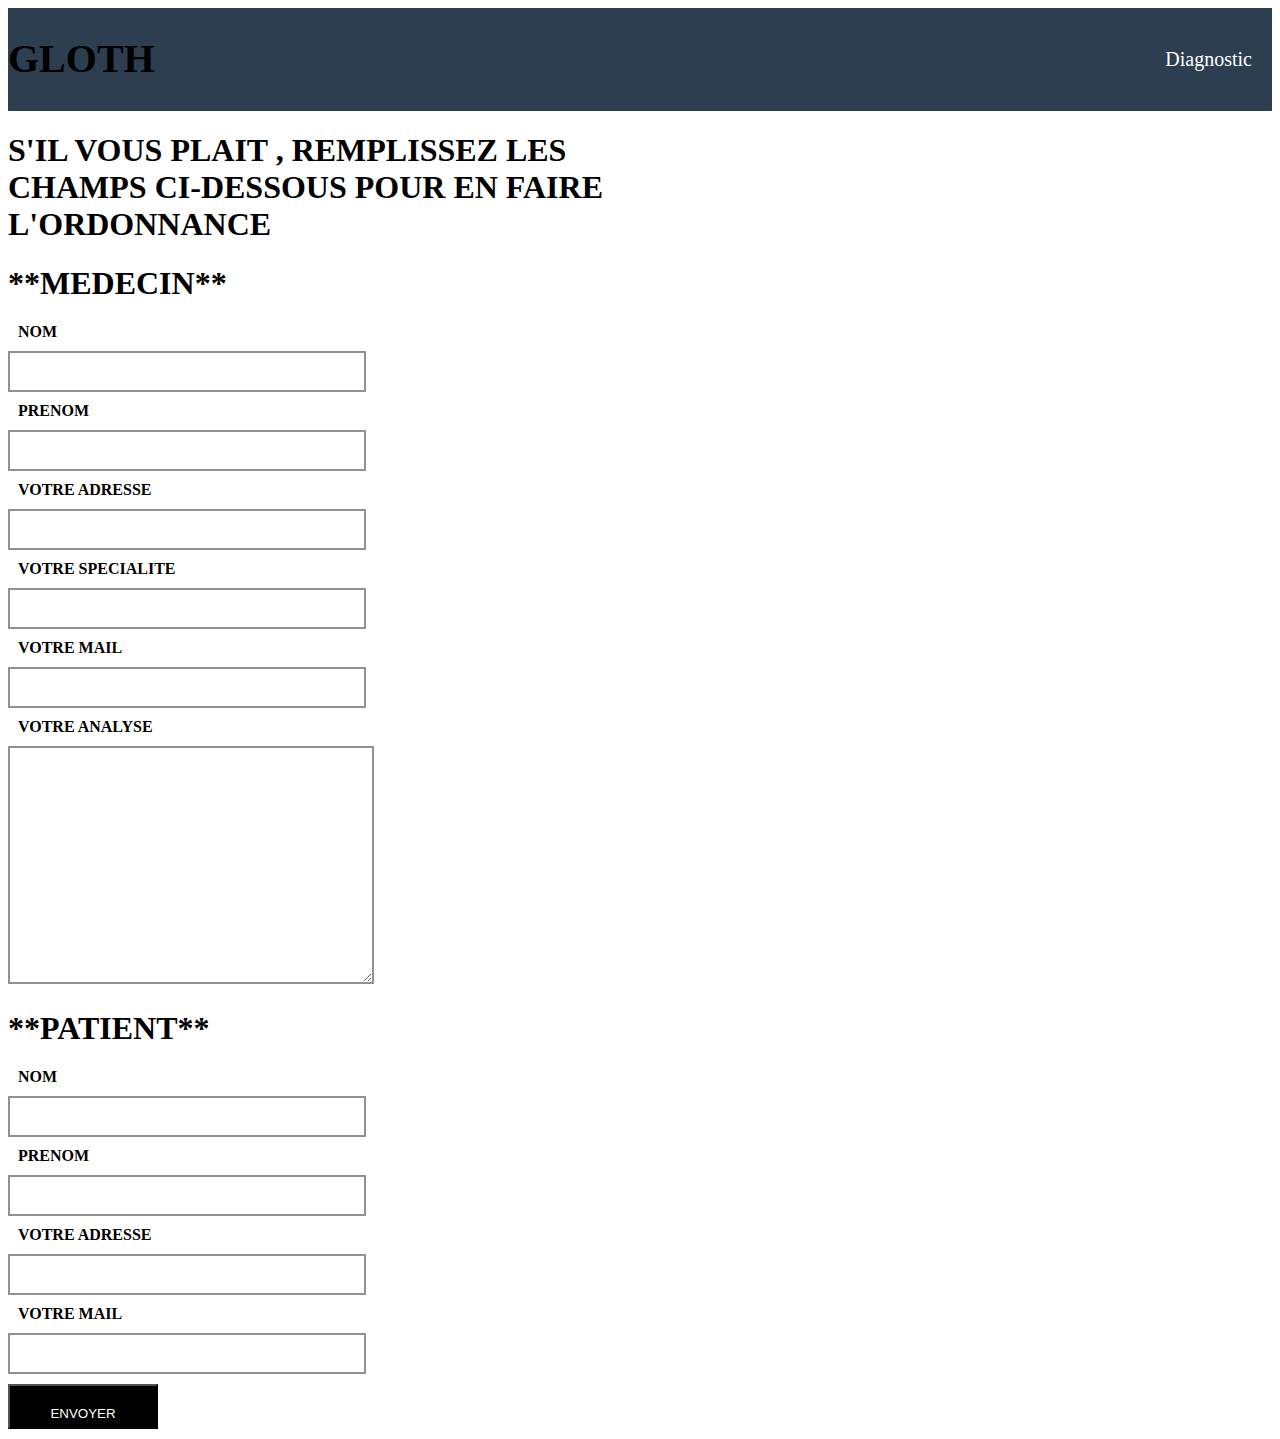
<file: index.html>
<!DOCTYPE html>
<html lang="en">
<head>
    <meta charset="UTF-8">
    <meta name="viewport" content="width=device-width, initial-scale=1.0">
    <link rel="stylesheet" href="style.css">

    <title>GLOTH</title>
</head>
<body>
    <header>
          <div>
              
              <h1>GLOTH</h1>
          </div>
         
          <nav>
              <ul>
                  <li>
                      <a href="">Diagnostic</a>
                  </li>
                  
              </ul>
          </nav>
    </header>
    <section class="contact-details">

        <div class="contact-form-content">  
            <h1>S'IL VOUS PLAIT , REMPLISSEZ LES CHAMPS CI-DESSOUS POUR EN FAIRE L'ORDONNANCE</h1>
            <h1>**MEDECIN**</h1>
            <form>
                <div class="form-information">
                    <label>NOM </label>
                    <input type="text" id="name">
                </div>
                <div class="form-information">
                    <label>PRENOM </label>
                    <input type="text" id="surname">
                </div>
                <div class="form-information">
                    <label>VOTRE ADRESSE</label>
                    <input type="text" id="adresse">
                </div>
                <div class="form-information">
                    <label>VOTRE SPECIALITE</label>
                    <input type="text" id="specialite">
                </div>
                <div class="form-information">
                    <label>VOTRE MAIL</label>
                    <input type="text" id="mail">
                <div class="form-information">
                    <label>VOTRE ANALYSE</label>
                    <textarea cols="30" rows="10" id="analyse"></textarea>
                </div>
            </form>
            
        </div>

        <div class="contact2-form-content">
            <h1>**PATIENT**</h1>
            <form>
                <div class="form-information">
                    <label>NOM </label>
                    <input type="text" id="name2">
                </div>
                <div class="form-information">
                    <label>PRENOM </label>
                    <input type="text" id="surname2">
                </div>
                <div class="form-information">
                    <label>VOTRE ADRESSE</label>
                    <input type="text" id="adresse2">
                </div>
                <div class="form-information">
                    <label>VOTRE MAIL</label>
                    <input type="text" id="mail2">
                </div>
            </form>
            <input type="submit" value="envoyer" />
        </div>
        
            
    
    </section>		
   <script src="script.js"></script>
</body>
</html>
</file>
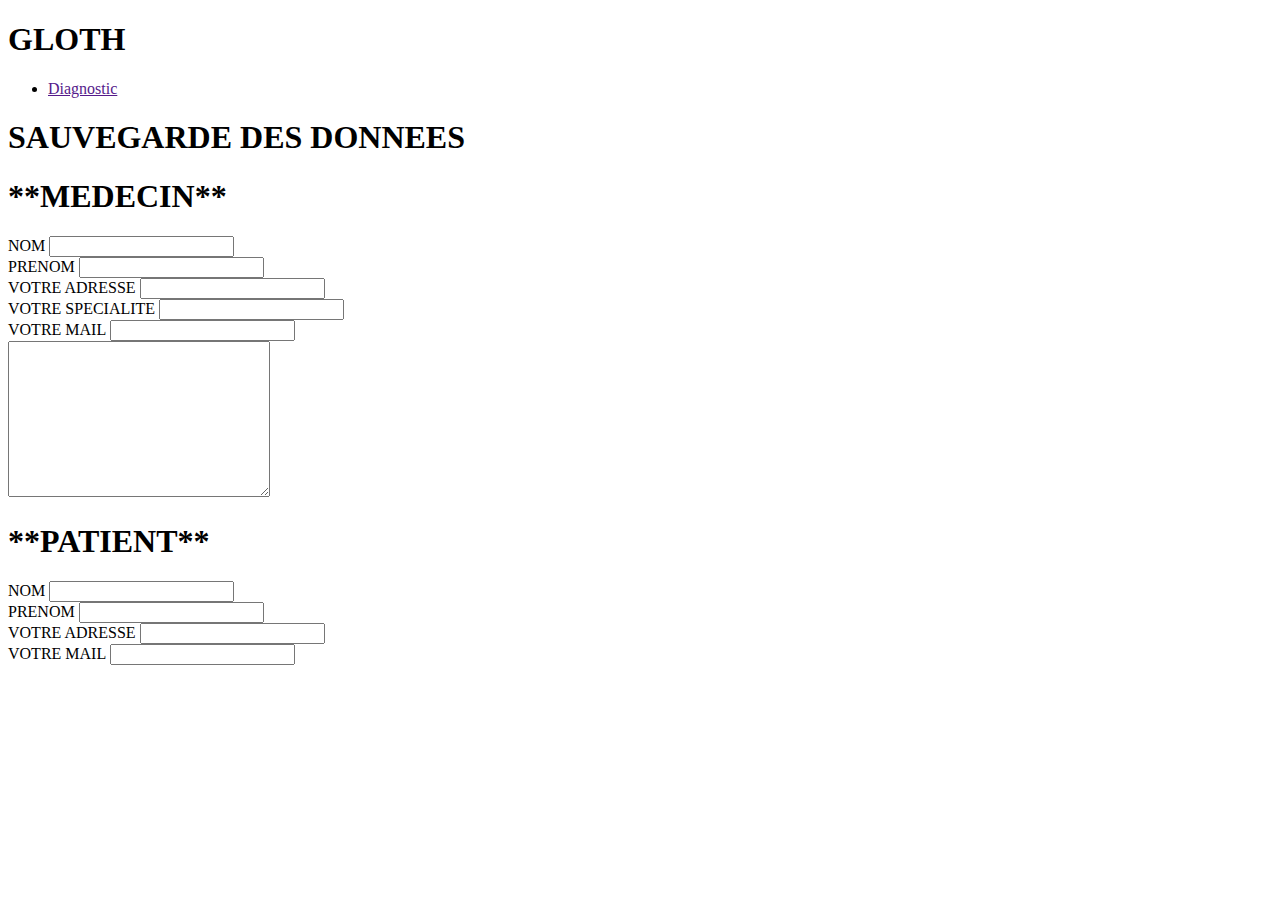
<file: index2.html>
<!DOCTYPE html>
<html lang="en">
<head>
    <meta charset="UTF-8">
    <meta name="viewport" content="width=device-width, initial-scale=1.0">
    <link rel="stylesheet" href="style2.css">

    <title>GLOTH</title>
</head>
<body>
    <header>
          <div>
              
              <h1>GLOTH</h1>
          </div>
         
          <nav>
              <ul>
                  <li>
                      <a href="">Diagnostic</a>
                  </li>
                  
              </ul>
          </nav>
    </header>
    <section class="contact-details">

        <div class="contact-form-content">  
            <h1>SAUVEGARDE DES DONNEES</h1>
            <h1>**MEDECIN**</h1>
            <form>
                <div class="form-information">
                    <label>NOM </label>
                    <input type="text" id="name">
                </div>
                <div class="form-information">
                    <label>PRENOM </label>
                    <input type="text" id="surname">
                </div>
                <div class="form-information">
                    <label>VOTRE ADRESSE</label>
                    <input type="text" id="adresse">
                </div>
                <div class="form-information">
                    <label>VOTRE SPECIALITE</label>
                    <input type="text" id="specialite">
                </div>
                <div class="form-information">
                    <label>VOTRE MAIL</label>
                    <input type="text" id="mail">
                <div class="form-information">
                    <label></label>
                    <textarea cols="30" rows="10" id="analyse"></textarea>
                </div>
            </form>
            
        </div>
        <div class="contact2-form-content">
            <h1>**PATIENT**</h1>
            <form>
                <div class="form-information">
                    <label>NOM </label>
                    <input type="text" id="name2">
                </div>
                <div class="form-information">
                    <label>PRENOM </label>
                    <input type="text" id="surname2">
                </div>
                <div class="form-information">
                    <label>VOTRE ADRESSE</label>
                    <input type="text" id="adresse2">
                </div>
                <div class="form-information">
                    <label>VOTRE MAIL</label>
                    <input type="text" id="mail2">
                </div>
            </form>
            
        </div>
        </section>
    </header>

</body>
</file>
<file: style.css>
header{
    background-color: #2c3e50;
    display: flex;
    font-size: 20px;
    justify-content:  space-between;
    text-decoration: none;

}
body {
    margin: ;
}
header nav ul a{
    text-decoration: none;
    color: white;
}
header nav li{
    display: inline-block;
    margin: 20px 20px;
    text-decoration: none;
}
   
    .contact-details .form-information{
        margin: 10px 0px;
    }
    .contact-details {
        display: flex;
        font-weight: bold;
        position: relative;
    }
    .contact-details .form-information label {
        display: block;
        margin: 10px
    }
    .contact-details .form-information input[type="text"] {
        height: 35px;
        width: 350px;
        border: 2px solid black;
        border-color: #919191;
        border-style: solid; 
        font-size: 20px
        padding-left : 10px;
    }
    .contact-details .form-information input[type=text]:focus {
        border: 5px solid #2879E3;
        outline: none;
        transition: 0.3s ease-in;
    }
   
    
    .contact-details .form-information textarea {
        width: 350px;
        border: 2px solid #919191;
        color: black;
        font-size: 20px;
        padding-left: 10px;
    
    } 
    .contact-details .form-information textarea[type=text]:focus {
        border: 5px solid #2879E3;
        outline: none;
        transition: 0.3s ease-in;
    }

    .contact-details input[type="submit"] {
        padding: 20px;
        width: 150px;
        height: 45px;
        text-transform: uppercase;
        background-color: black;
        color: white;
    
    }

        .contact-details .form-information{
        margin: 10px 0px;
    }
    
    .contact-details .form-information label {
        display: block;
        margin: 10px
    }
    .contact-details .form-information input[type="text"] {
        height: 35px;
        width: 350px;
        border: 2px solid black;
        border-color: #919191;
        border-style: solid; 
        font-size: 20px
        padding-left : 10px;
    }
    .contact-details .form-information input[type=text]:focus {
        border: 5px solid #2879E3;
        outline: none;
        transition: 0.3s ease-in;
    }
   
    
    .contact-details .form-information textarea {
        width: 350px;
        border: 2px solid #919191;
        color: black;
        font-size: 20px;
        padding-left: 10px;
    
    } 
    .contact-details .form-information textarea[type=text]:focus {
        border: 5px solid #2879E3;
        outline: none;
        transition: 0.3s ease-in;
    }

    .contact-details input[type="submit"] {
        padding: 20px;
        width: 150px;
        height: 45px;
        text-transform: uppercase;
        background-color: black;
        color: white;
    
    }

    .contact-details .contact-form-content{
        width: 50%;
        position: absolute;
    }
</file>
<file: style2.css>
contact-details {
    display: flex;
    font-weight: bold;
    position: relative;
}
</file>
